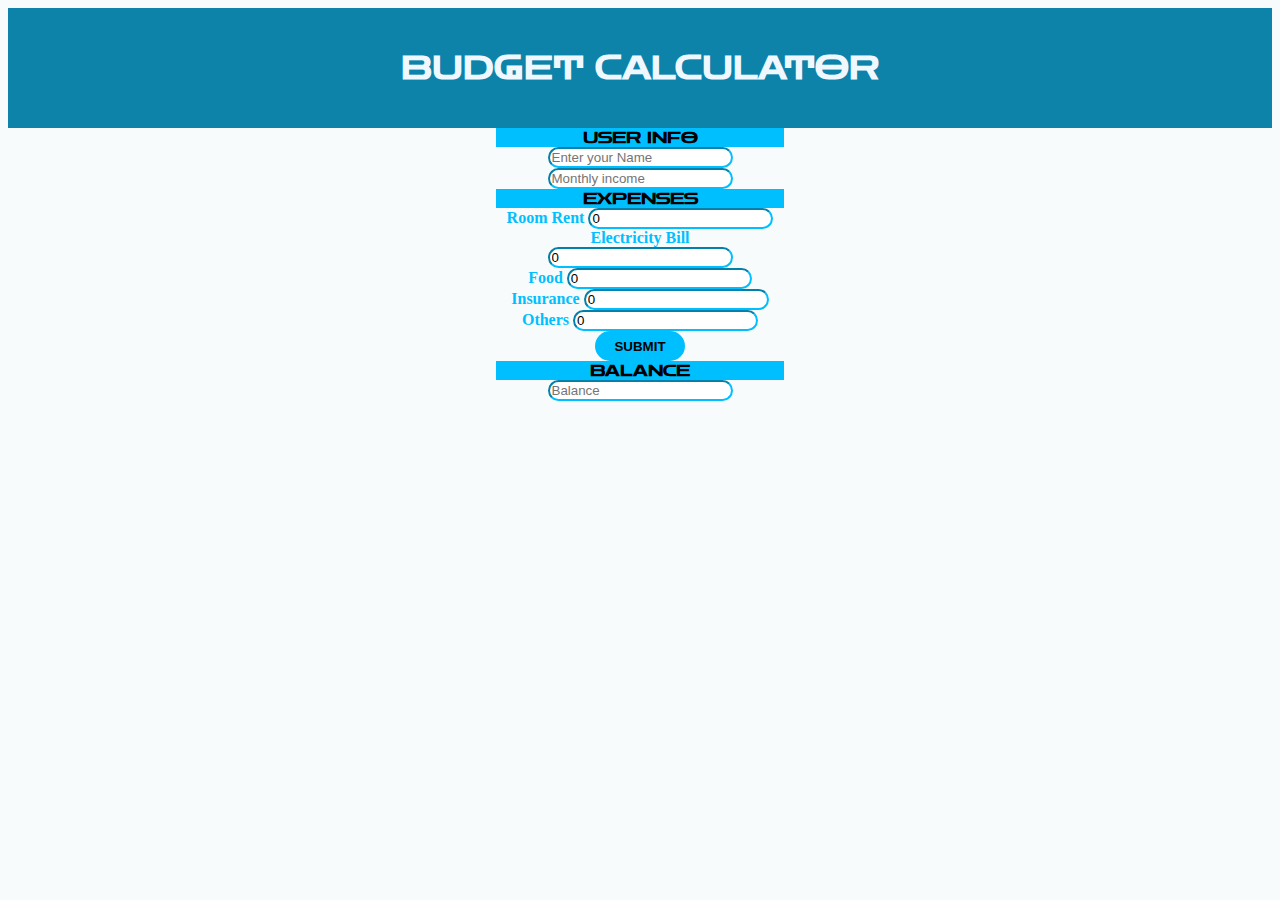
<file: index.html>
<!DOCTYPE html>
<html lang="en">

<head>
    <meta charset="UTF-8">
    <meta http-equiv="X-UA-Compatible" content="IE=edge">
    <meta name="viewport" content="width=device-width, initial-scale=1.0">

    <link href="https://cdn.jsdelivr.net/npm/bootstrap@5.0.2/dist/css/bootstrap.min.css" rel="stylesheet"
        integrity="sha384-EVSTQN3/azprG1Anm3QDgpJLIm9Nao0Yz1ztcQTwFspd3yD65VohhpuuCOmLASjC" crossorigin="anonymous">
    <script src="https://cdn.jsdelivr.net/npm/bootstrap@5.0.2/dist/js/bootstrap.bundle.min.js"
        integrity="sha384-MrcW6ZMFYlzcLA8Nl+NtUVF0sA7MsXsP1UyJoMp4YLEuNSfAP+JcXn/tWtIaxVXM"
        crossorigin="anonymous"></script>
    <link rel="stylesheet" href="./budget.css">
    <title>budget calculator</title>
</head>

<body>
    <div class="navba"><h1>BUDGET CALCULATOR</h1></div>
    <div class="container"><center>
        <!-- <div class="navbar"></div> -->
        <div class="row">
            <div class="col-4 mt-5">
                <div class="card border border-info shadow-0 mb-3" id="card" style="max-width: 18rem;">
                    <div class="card-header ">USER INFO</div>
                    <div class="card-body">
                        <div class="form-outline">

                            <input type="text" id="user_name" class="form-control form-control"
                                placeholder="Enter your Name" />
                        </div>
                        <div class="form-outline mt-4">

                            <input type="text" id="income" class="form-control form-control"
                                placeholder="Monthly income" />
                        </div>

                    </div>
                </div>
            </div>
            <div class="col-4 mt-5">
                <div class="card border border-info shadow-0 mb-3" style="max-width: 18rem;">
                    <div class="card-header">EXPENSES</div>
                    <div class="card-body">

                        <div class="form-outline ">
                            <label for="">Room Rent</label>
                            <input type="text" id="ex_rent" class="form-control form-control"
                                placeholder="Room Rent" value="0" />
                        </div>

                        <div class="form-outline mt-4">
                            <label for="">Electricity Bill</label>
                            <input type="text" id="ex_bill" class="form-control form-control"
                                placeholder="Electricity Bill"  value="0" />
                        </div>

                        <div class="form-outline mt-4">
                            <label for="">Food</label>
                            <input type="text" id="ex_food" class="form-control form-control"
                                placeholder="Food"  value="0" />
                        </div>

                        <div class="form-outline mt-4">
                            <label for="">Insurance</label>
                            <input type="text" id="ex_insurance" class="form-control form-control"
                                placeholder="Insurance"  value="0" />
                        </div>


                        <div class="form-outline mt-4">
                            <label for="">Others</label>
                            <input type="text" id="ex_others" class="form-control form-control"
                                placeholder="Others"  value="0"  />
                        </div>
                        <div class="button mt-4 ">
                          <center> <button type="submit" onclick="submit()">SUBMIT</button></center> 
                        </div>



                    </div>
                </div>
            </div>
            <div class="col-4 mt-5">
                <div class="card border border-info shadow-0 mb-3" id="c3" style="max-width: 18rem;">
                    <div class="card-header">BALANCE</div>
                    <div class="card-body ">

                        
                        <div class="form-outline mt-4">
                            <input type="text" id="Balance" class="form-control form-control"
                                placeholder="Balance" />
                        </div>

                    </div>

                </div>
            </div>
        </div></center>
    </div>

</body>
<script src="./budget.js"></script>

</html>
</file>
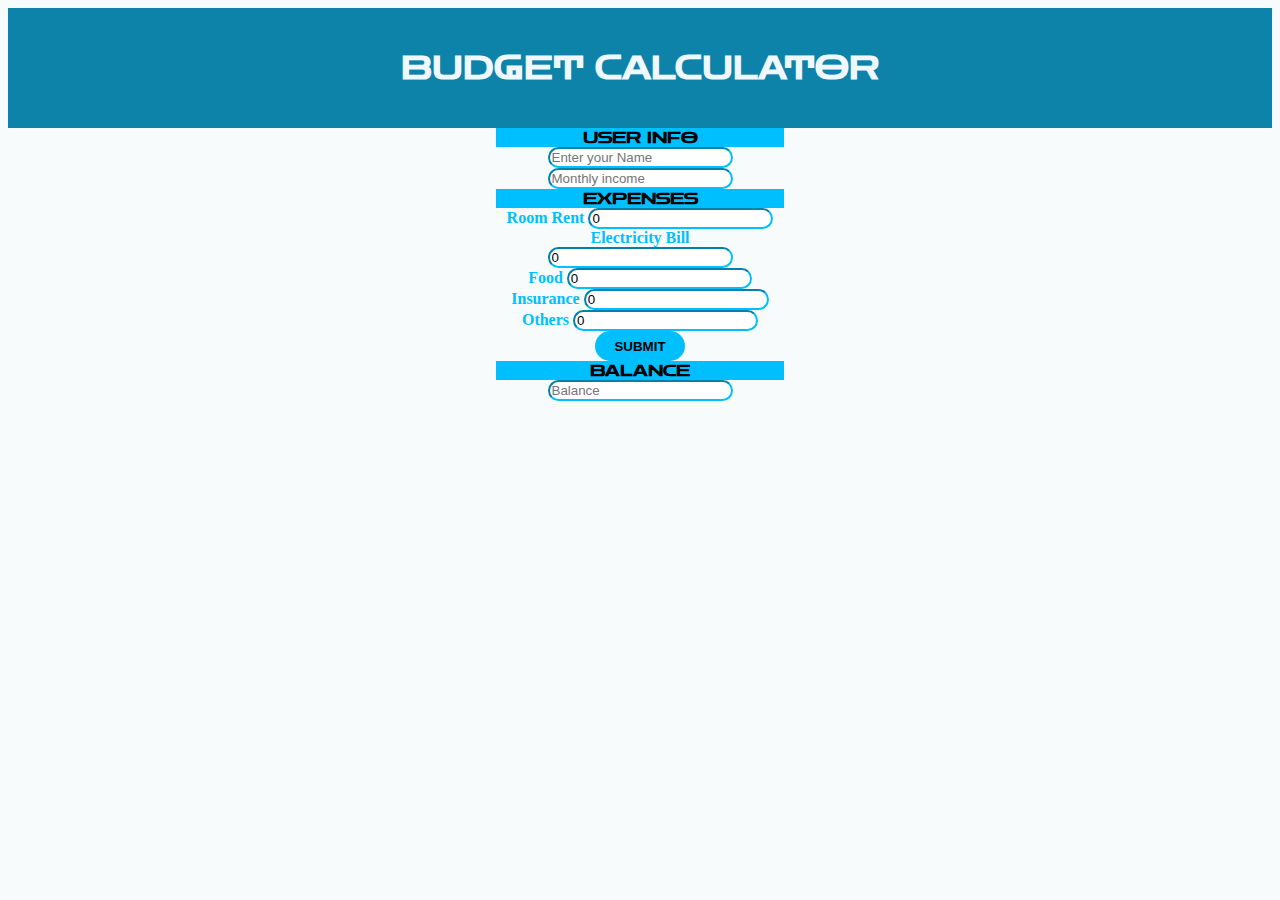
<file: budget.html>
<!DOCTYPE html>
<html lang="en">

<head>
    <meta charset="UTF-8">
    <meta http-equiv="X-UA-Compatible" content="IE=edge">
    <meta name="viewport" content="width=device-width, initial-scale=1.0">

    <link href="https://cdn.jsdelivr.net/npm/bootstrap@5.0.2/dist/css/bootstrap.min.css" rel="stylesheet"
        integrity="sha384-EVSTQN3/azprG1Anm3QDgpJLIm9Nao0Yz1ztcQTwFspd3yD65VohhpuuCOmLASjC" crossorigin="anonymous">
    <script src="https://cdn.jsdelivr.net/npm/bootstrap@5.0.2/dist/js/bootstrap.bundle.min.js"
        integrity="sha384-MrcW6ZMFYlzcLA8Nl+NtUVF0sA7MsXsP1UyJoMp4YLEuNSfAP+JcXn/tWtIaxVXM"
        crossorigin="anonymous"></script>
    <link rel="stylesheet" href="./budget.css">
    <title>budget calculator</title>
</head>

<body>
    <div class="navba"><h1>BUDGET CALCULATOR</h1></div>
    <div class="container"><center>
        <!-- <div class="navbar"></div> -->
        <div class="row">
            <div class="col-4 mt-5">
                <div class="card border border-info shadow-0 mb-3" id="card" style="max-width: 18rem;">
                    <div class="card-header ">USER INFO</div>
                    <div class="card-body">
                        <div class="form-outline">

                            <input type="text" id="user_name" class="form-control form-control"
                                placeholder="Enter your Name" />
                        </div>
                        <div class="form-outline mt-4">

                            <input type="text" id="income" class="form-control form-control"
                                placeholder="Monthly income" />
                        </div>

                    </div>
                </div>
            </div>
            <div class="col-4 mt-5">
                <div class="card border border-info shadow-0 mb-3" style="max-width: 18rem;">
                    <div class="card-header">EXPENSES</div>
                    <div class="card-body">

                        <div class="form-outline ">
                            <label for="">Room Rent</label>
                            <input type="text" id="ex_rent" class="form-control form-control"
                                placeholder="Room Rent" value="0" />
                        </div>

                        <div class="form-outline mt-4">
                            <label for="">Electricity Bill</label>
                            <input type="text" id="ex_bill" class="form-control form-control"
                                placeholder="Electricity Bill"  value="0" />
                        </div>

                        <div class="form-outline mt-4">
                            <label for="">Food</label>
                            <input type="text" id="ex_food" class="form-control form-control"
                                placeholder="Food"  value="0" />
                        </div>

                        <div class="form-outline mt-4">
                            <label for="">Insurance</label>
                            <input type="text" id="ex_insurance" class="form-control form-control"
                                placeholder="Insurance"  value="0" />
                        </div>


                        <div class="form-outline mt-4">
                            <label for="">Others</label>
                            <input type="text" id="ex_others" class="form-control form-control"
                                placeholder="Others"  value="0"  />
                        </div>
                        <div class="button mt-4 ">
                          <center> <button type="submit" onclick="submit()">SUBMIT</button></center> 
                        </div>



                    </div>
                </div>
            </div>
            <div class="col-4 mt-5">
                <div class="card border border-info shadow-0 mb-3" id="c3" style="max-width: 18rem;">
                    <div class="card-header">BALANCE</div>
                    <div class="card-body ">

                        
                        <div class="form-outline mt-4">
                            <input type="text" id="Balance" class="form-control form-control"
                                placeholder="Balance" />
                        </div>

                    </div>

                </div>
            </div>
        </div></center>
    </div>

</body>
<script src="./budget.js"></script>

</html>
</file>
<file: budget.css>
@import url('https://fonts.googleapis.com/css2?family=Zen+Dots&display=swap');

body{
    background-color:rgb(248, 251, 251);
}

.navba{
    height: 100px;
   background-color: rgb(13, 131, 170);
   padding-top: 20px;
   /* text-align: center; */
   text-align: center;

}

.card-header{
    background-color:deepskyblue;
}

button{
    width: 90px;
    height: 30px;
    background-color: deepskyblue;
    border: 0px;
    border-radius: 40px;
    border-color:deepskyblue ;

}
#c3{
    height: 150px;
}
.card-header{
    
    font-weight: bolder;
    font-family: 'Zen Dots', cursive;
}
h1{
    font-weight: bolder;
    color: aliceblue;
    font-family: 'Zen Dots', cursive;
    
    
}

#user_name{
    border-color:deepskyblue ;
    border-radius: 40px;

}
#income{
    border-radius: 40px;
    border-color:deepskyblue ;

}
#ex_rent{
    border-radius: 40px;
    border-color:deepskyblue ;

}
#ex_bill{
    border-radius: 40px;
    border-color:deepskyblue ;

}
#ex_food{
    border-radius: 40px;
    border-color:deepskyblue ;

}
#ex_insurance{
    border-radius: 40px;
    border-color:deepskyblue ;

}
#ex_others{
    border-radius: 40px;
    border-color:deepskyblue ;

}
#Balance{
    border-radius: 40px;
    border-color:deepskyblue ;

}
label{
    color:deepskyblue;
    font-weight: bold;
    /* font-family: 'Zen Dots', cursive; */
    
}
button{

      font-weight: bolder;

}
</file>
